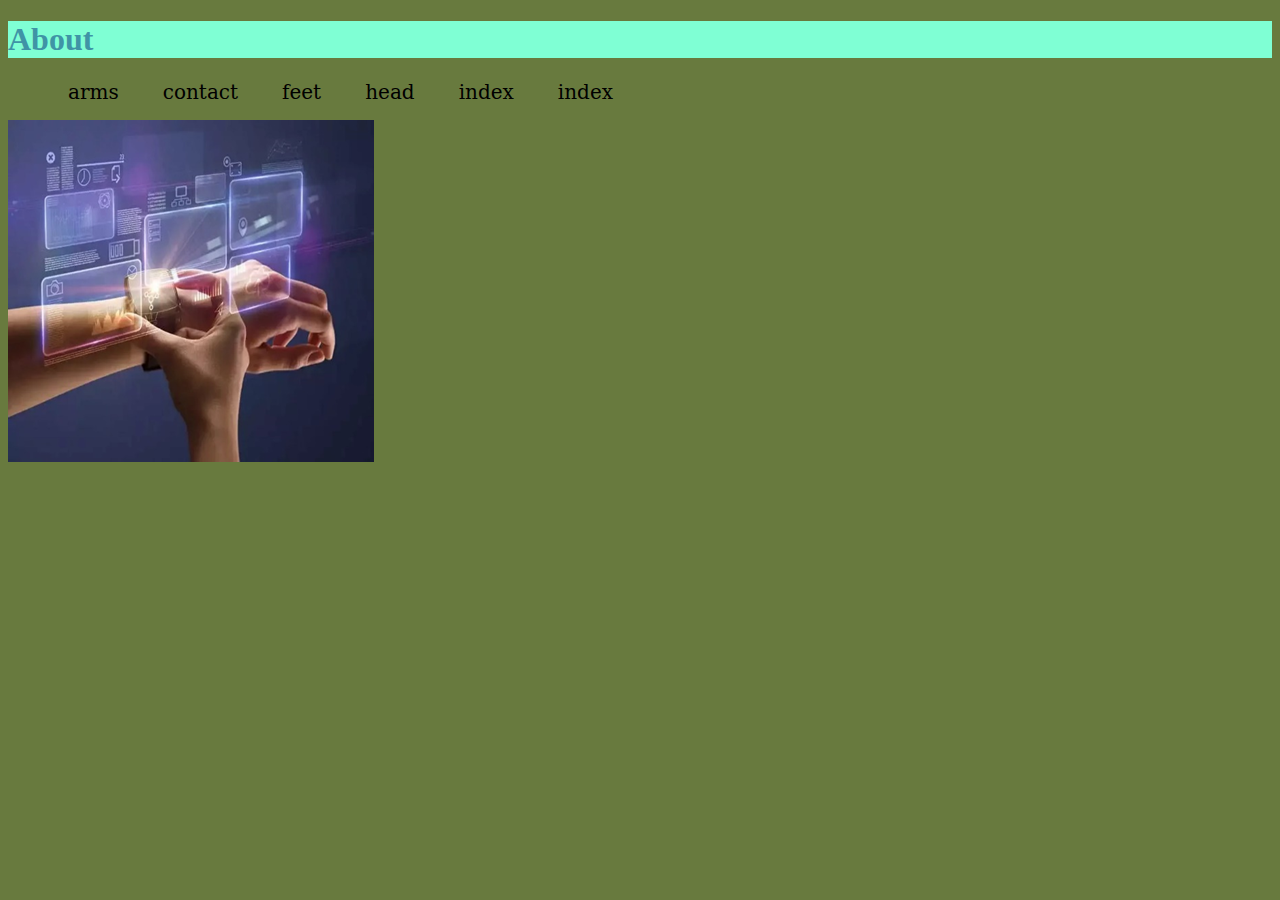
<file: about.html>
<!doctype html>
<html>
  <head>
  <meta charset="utf-8">
    <title>About</title>
  <link rel="stylesheet"type="text/css"href="style.css">
  </head>
  <body>
    <h1>About</h1>
        <ul>
    <li><a href = "arms.html">arms</a></li>
      <li><a href = "contact.html">contact</a></li>
      <li><a href = "feet.html">feet</a></li>
    <li><a href = "head.html">head</a></li>
      <li><a href = "index.html">index</a></li>
     <li><a href = "Video.html">index</a></li>
        </ul>
    <img src= "Wearable technology 13.png" alt =" picture of about" "width=20% height=40%>
    
  </body>
</html>
</file>
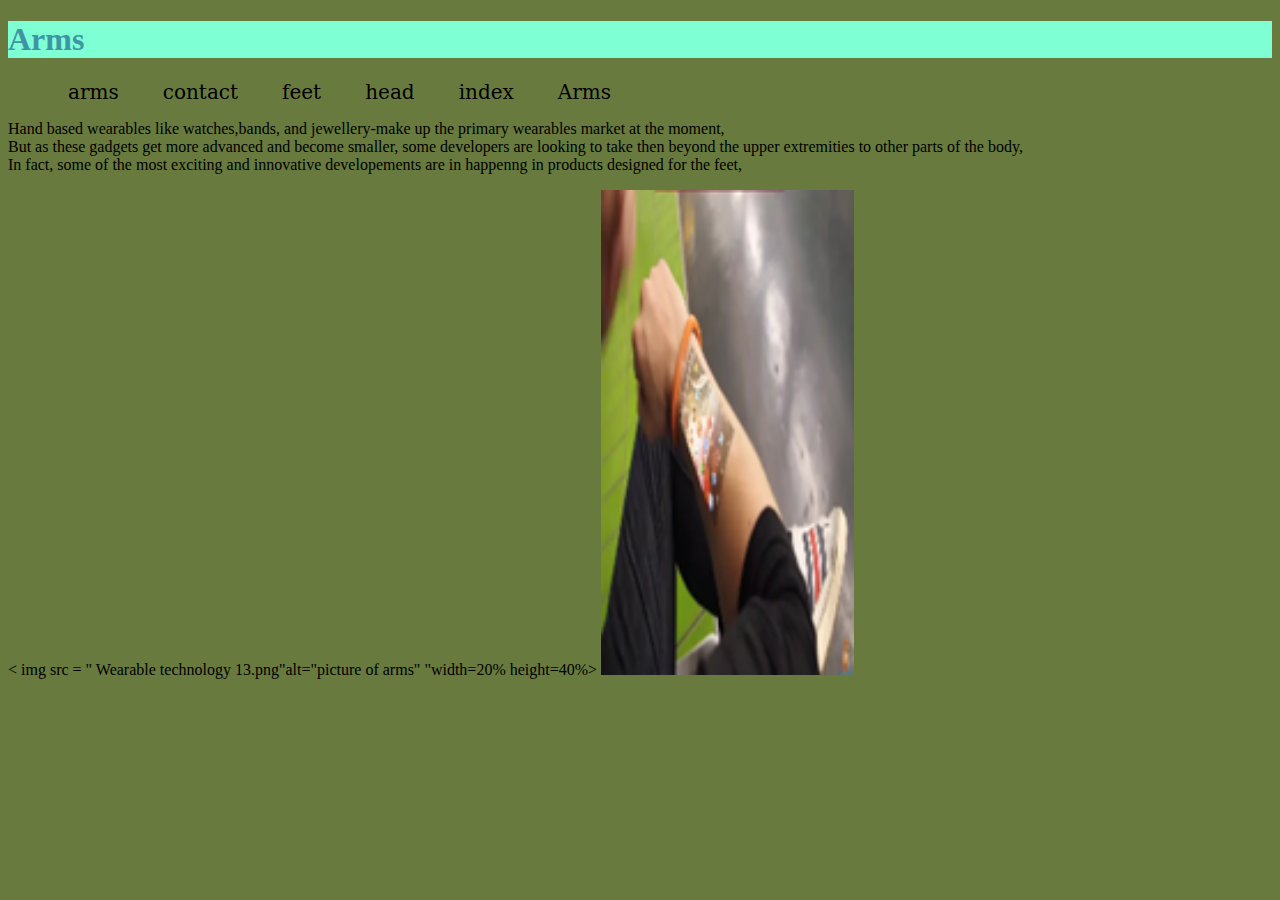
<file: arms.html>
<!doctype html>
<html>
  <head>
  <meta charset="utf-8">
    <title>Arms</title>
    
    <link rel="stylesheet"type="text/css"href="style.css">
  </head>
  <body>
    <h1>Arms</h1>
        <ul>
    <li><a href = "arms.html">arms</a></li>
      <li><a href = "contact.html">contact</a></li>
      <li><a href = "feet.html">feet</a></li>
    <li><a href = "head.html">head</a></li>
      <li><a href = "index.html">index</a></li>
          <li><a href = "arms.html">Arms</a></li>
    </ul>
    <P>Hand based wearables like watches,bands, and jewellery-make up the primary wearables market at the moment, <br>
      But as these gadgets get more advanced and become smaller, some developers are looking to take then beyond the upper extremities to other parts of the body, <br>
      In fact, some of the most exciting and innovative developements are in happenng in products designed for the feet, </p>
    < img src = " Wearable technology 13.png"alt="picture of arms" "width=20% height=40%>
    <img src = " Wearable technology 9.png" alt = "picture of arms" width =20% height=40%>
         
  </body>
</html>
</file>
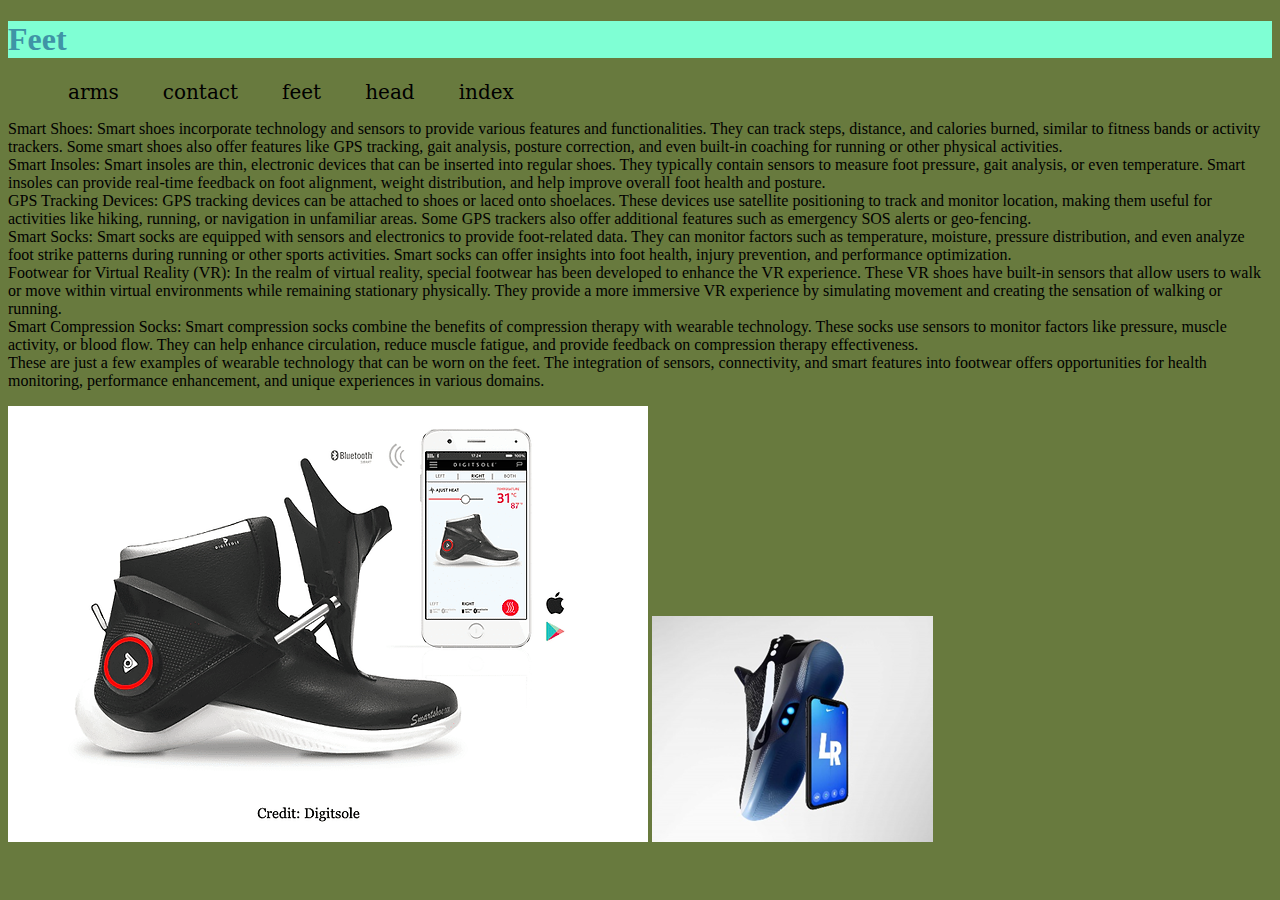
<file: feet.html>
<!doctype html>
<html>
  <head>
  <meta charset="utf-8">
    <title>Feet</title>
  <link rel="stylesheet"type="text/css"href="style.css">
  </head>
  <body>
    <h1>Feet</h1>
        <ul>
    <li><a href = "arms.html">arms</a></li>
      <li><a href = "contact.html">contact</a></li>
      <li><a href = "feet.html">feet</a></li>
    <li><a href = "head.html">head</a></li>
      <li><a href = "index.html">index</a></li>
    </ul>
    <p>Smart Shoes: Smart shoes incorporate technology and sensors to provide various features and functionalities. They can track steps, distance, and calories burned, similar to fitness bands or activity trackers. Some smart shoes also offer features like GPS tracking, gait analysis, posture correction, and even built-in coaching for running or other physical activities.<br>

Smart Insoles: Smart insoles are thin, electronic devices that can be inserted into regular shoes. They typically contain sensors to measure foot pressure, gait analysis, or even temperature. Smart insoles can provide real-time feedback on foot alignment, weight distribution, and help improve overall foot health and posture.<br>

GPS Tracking Devices: GPS tracking devices can be attached to shoes or laced onto shoelaces. These devices use satellite positioning to track and monitor location, making them useful for activities like hiking, running, or navigation in unfamiliar areas. Some GPS trackers also offer additional features such as emergency SOS alerts or geo-fencing.<br>

Smart Socks: Smart socks are equipped with sensors and electronics to provide foot-related data. They can monitor factors such as temperature, moisture, pressure distribution, and even analyze foot strike patterns during running or other sports activities. Smart socks can offer insights into foot health, injury prevention, and performance optimization.<br>

Footwear for Virtual Reality (VR): In the realm of virtual reality, special footwear has been developed to enhance the VR experience. These VR shoes have built-in sensors that allow users to walk or move within virtual environments while remaining stationary physically. They provide a more immersive VR experience by simulating movement and creating the sensation of walking or running.<br>

Smart Compression Socks: Smart compression socks combine the benefits of compression therapy with wearable technology. These socks use sensors to monitor factors like pressure, muscle activity, or blood flow. They can help enhance circulation, reduce muscle fatigue, and provide feedback on compression therapy effectiveness.<br>

These are just a few examples of wearable technology that can be worn on the feet. The integration of sensors, connectivity, and smart features into footwear offers opportunities for health monitoring, performance enhancement, and unique experiences in various domains. <br>
    </p>
      <img src = " Wearable technology 4.png">
    <img src= " Wearable technology 12.png">
  </body>
</html>
</file>
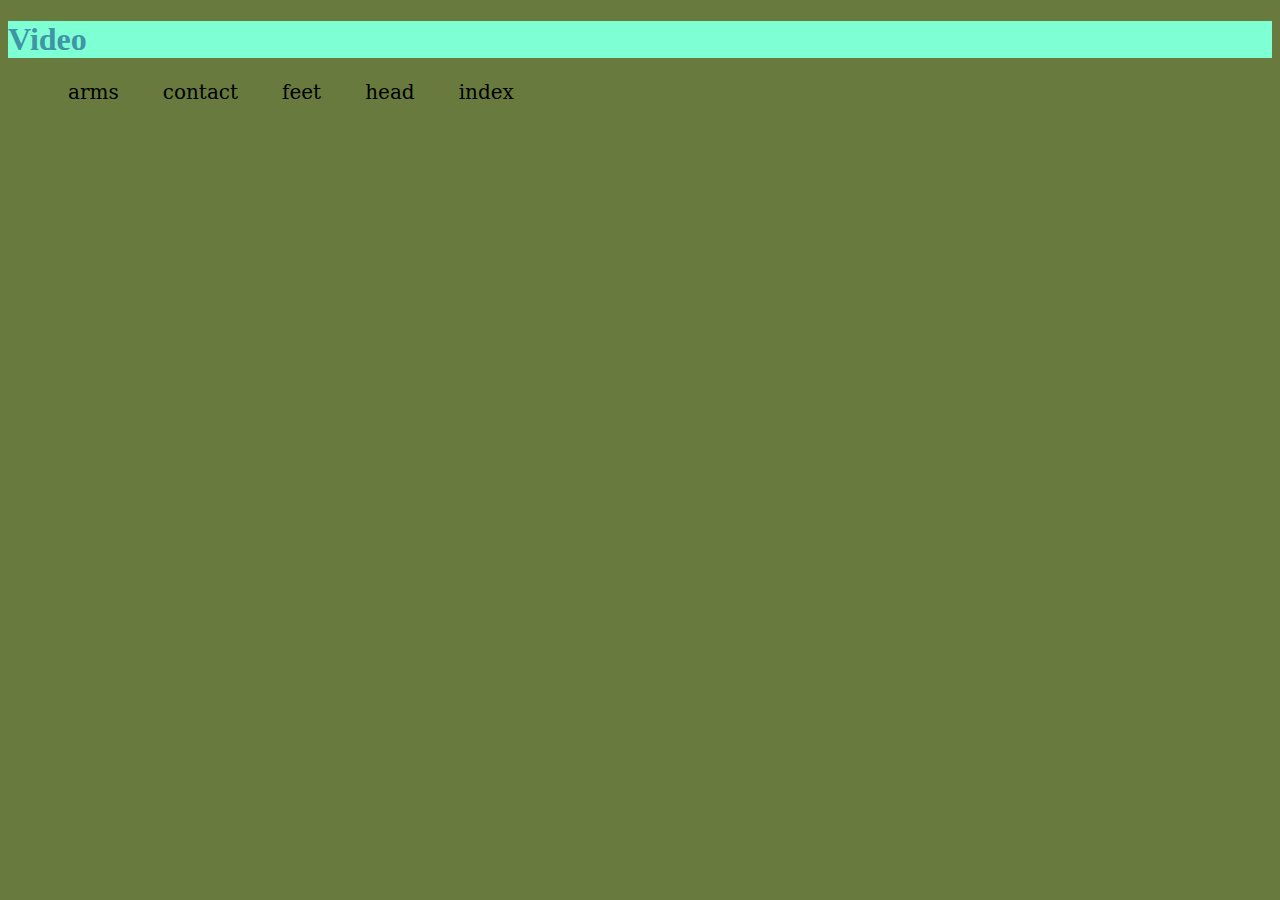
<file: video.html>
<!doctype html>
<html>
  <head>
  <meta charset="utf-8">
    <title>About</title>
  <link rel="stylesheet"type="text/css"href="style.css">
  </head>
  <body>
    <h1>Video</h1>
        <ul>
    <li><a href = "arms.html">arms</a></li>
      <li><a href = "contact.html">contact</a></li>
      <li><a href = "feet.html">feet</a></li>
    <li><a href = "head.html">head</a></li>
      <li><a href = "index.html">index</a></li>
    </ul>
   
    
  </body>
</html>
</file>
<file: style.css>
body{
  background-color: #687A3E;
}  
  
h1{  
     text transfroms: uppercase; 
      text-allign: center;
       background-color: aquamarine;
         color:  #3F94A6;
          font-family: Arial,"arial black", "Arial Narrow", " Arial Rounded MT Bold;
  
  
  
  
  
}
ul li {
	display: inline;
	margin-left: 50px;
	display:contents;
	
}
		
a {
	padding: 40px 20px;
	text-decoration: none;
	font-family: Constantia, "Lucida Bright", "DejaVu Serif", Georgia, "serif";
	font-size: 20px;
	color:black
}
</file>
